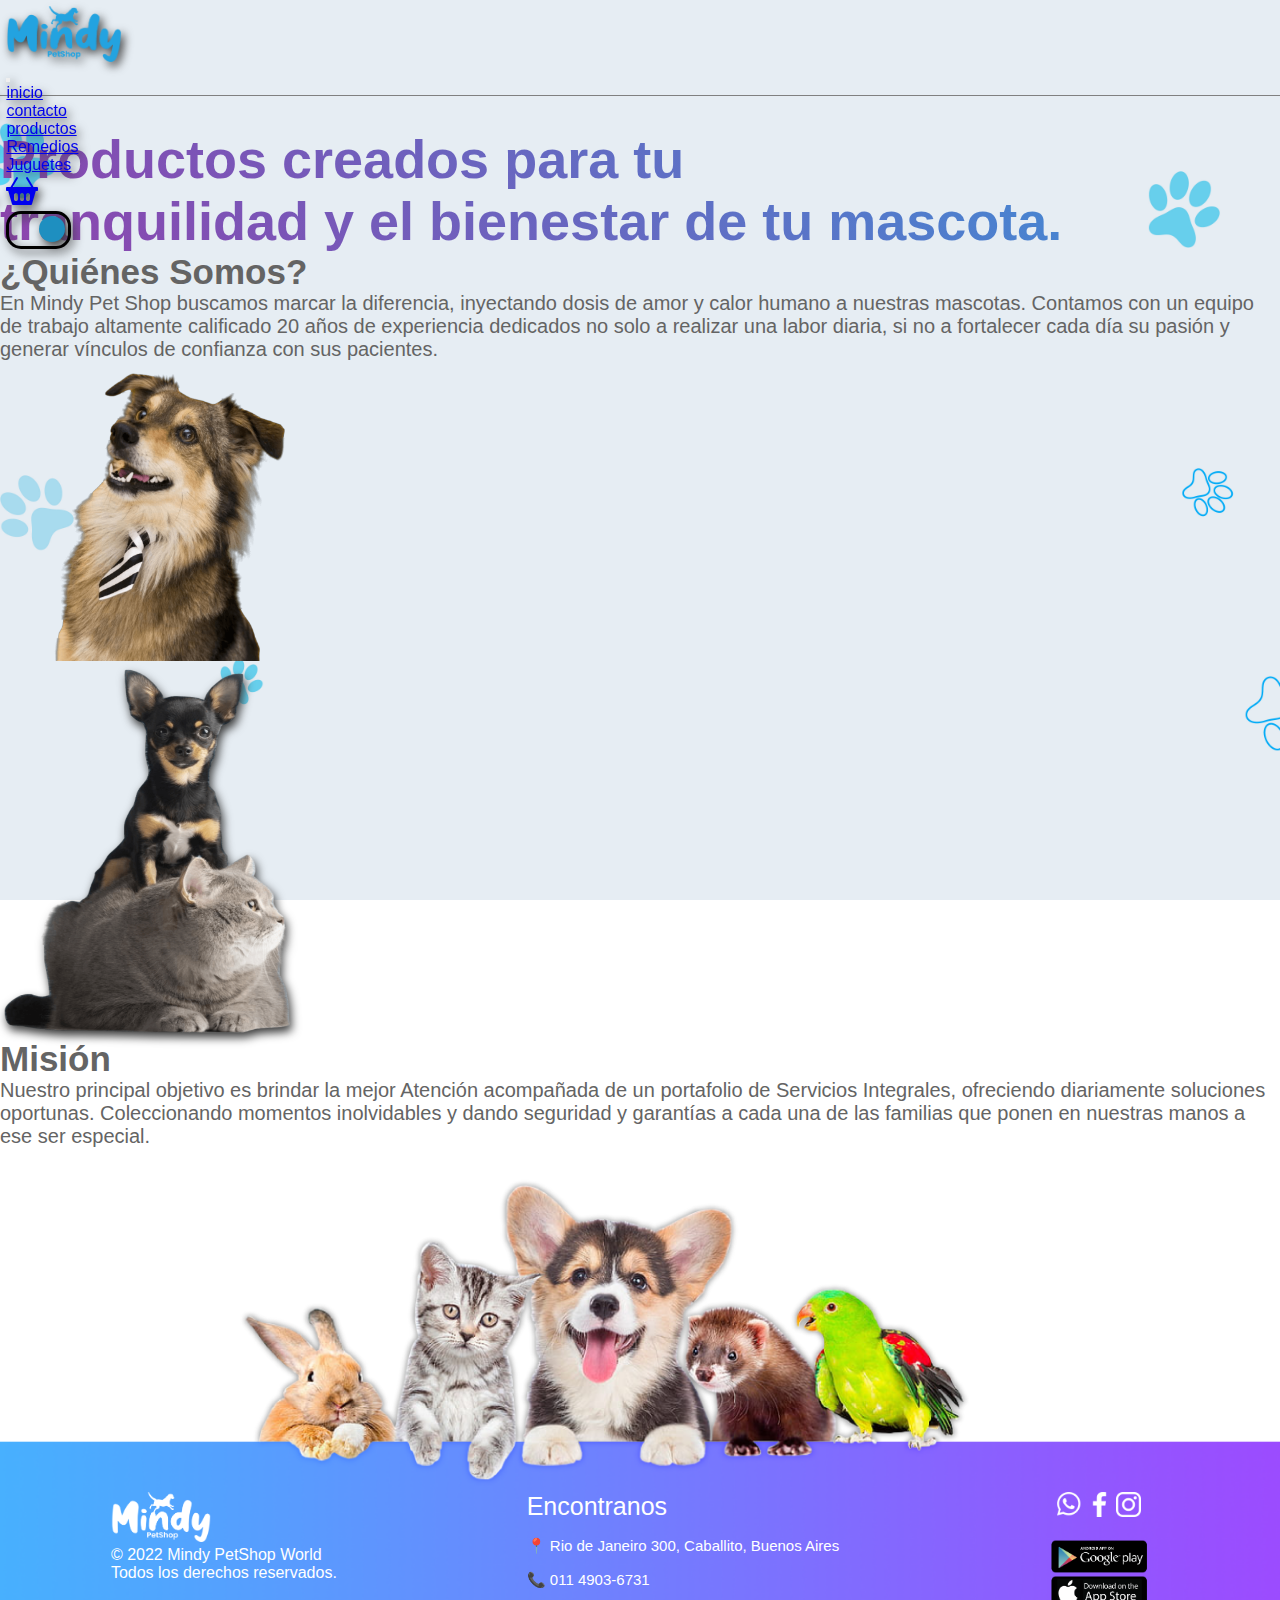
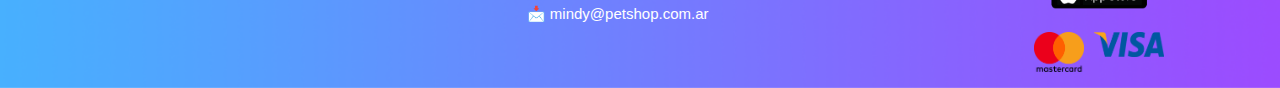
<file: index.html>
<!DOCTYPE html>
<html lang="es">
<head>
  <meta charset="UTF-8">
  <meta http-equiv="X-UA-Compatible" content="IE=edge">
  <meta name="viewport" content="width=device-width, initial-scale=1.0">
  <title>Inicio - Mindy Pet Shop</title>
  <link rel="shortcut icon" href="./assets/images/favicon.png" type="image/x-icon">
  <link rel="stylesheet" href="https://cdn.jsdelivr.net/npm/bootstrap-icons@1.9.1/font/bootstrap-icons.css">
  <link href="https://cdn.jsdelivr.net/npm/bootstrap@5.2.2/dist/css/bootstrap.min.css" rel="stylesheet"
    integrity="sha384-Zenh87qX5JnK2Jl0vWa8Ck2rdkQ2Bzep5IDxbcnCeuOxjzrPF/et3URy9Bv1WTRi" crossorigin="anonymous">
  <link rel="stylesheet" href="./assets/styles/style.css">
  <script src="./assets/scripts/darkMode.js" type="text/javascript" defer></script>
</head>
<body id="background_image1">
  <header>
    <nav class="navbar navbar-expand-lg navbar-expand-md bg-transparent">
      <div class="container-fluid">
        <div><a class="navbar-brand" href="#"><img class="img-fluid" src="./assets/images/logo.png" alt="logo-petShop"></a></div>
        <button class="navbar-toggler text-dark" type="button" data-bs-toggle="collapse"
          data-bs-target="#navbarSupportedContent" aria-controls="navbarSupportedContent" aria-expanded="false"
          aria-label="Toggle navigation">
          <span class="navbar-toggler-icon"></span>
        </button>
        <div class="collapse navbar-collapse" id="navbarSupportedContent">
          <ul class="navbar-nav ms-auto mb-2 mb-lg-0 align-items-center gap-3 pt-2">
            <li class="nav-item">
              <a id="active" class="nav-link badge fs-5 fw-bold text-capitalize "
                aria-current="page" href="#">inicio</a>
            </li>
            <li class="nav-item">
              <a class="nav-link badge rounded-pill fs-5 fw-bold text-capitalize"
                href="./assets/pages/contacto.html">contacto</a>
            </li>
            <li class="nav-item dropdown">
              <a class="dropdown-toggle nav nav-link badge rounded-pill fs-5 fw-bold text-capitalize" href="#" role="button"
                data-bs-toggle="dropdown" aria-expanded="false">
                productos
              </a>
              <ul class="dropdown-menu">
                <li><a class="dropdown-item text-center" href="./assets/pages/remedios.html">Remedios</a></li>
                <li><a class="dropdown-item text-center" href="./assets/pages/juguetes.html">Juguetes</a></li>
              </ul>
            </li>
            <li>
              <a class="navbar-brand" href="./assets/pages/carrito.html"><i class="bi bi-basket2-fill" style="font-size: 2rem;"></i></a>
            </li>
            <li>
              <label class="switch">
                <input type="checkbox" id="slider" checked>
                <span class="slider"></span>
              </label>
            </li>
          </ul>
        </div>
      </div>
    </nav>
  </header>
  <main class="d-flex flex-column align-items-center">
    <div class="col-10">
      <div class="d-flex flex-column align-items-center gap-5">
        <h3 class="text-center flex-column align-items-center fw-bold">Productos creados para tu <br>
          tranquilidad y el bienestar de tu mascota.</h3>
        <div class="d-flex home_resp">
          <div class="d-flex flex-column align-items-center gap-5">
            <div class="text-center col-8">
              <h4>¿Quiénes Somos?</h4>
              <p class="p_home">En Mindy Pet Shop buscamos marcar la diferencia, inyectando dosis de amor y calor humano
                a nuestras
                mascotas.
                Contamos con un equipo de trabajo altamente calificado 20 años de experiencia dedicados no solo a
                realizar
                una
                labor diaria, si no a fortalecer cada día su pasión y generar vínculos de confianza con sus pacientes.
              </p>
            </div>
            <img class="Dnone" src="./assets/images/indexImg1.png" alt="image dog" style="height: 300px;width: 300px;" class="imagen_home_animales">
          </div>
          <div class="d-flex flex-column align-items-center gap-5">
            <img src="./assets/images/indexImg2.png" alt="image cat and dog" style="height: 370px;width: 300px;" class="imagen_home_animales">
            <div class="text-center col-8">
              <h4>Misión</h4>
              <p class="p_home">Nuestro principal objetivo es brindar la mejor Atención acompañada de un portafolio de Servicios
                Integrales,
                ofreciendo diariamente soluciones oportunas.
                Coleccionando momentos inolvidables y dando seguridad y garantías a cada una de las familias que ponen
                en
                nuestras manos a ese ser especial.</p>
            </div>
          </div>
        </div>
      </div>
  </main>
  <footer class="footer_css img-fluid">
    <div class="footer_contenido">
      <div class="footer_seccion1">
        <img style="height: 50px;width: 100px;" src="./assets/images/logo2.png" alt="logo1" class="logo_footer">
        <p style="color: white;">© 2022 Mindy PetShop World <br>
        <span class="fw-bold">Todos los derechos reservados.</span></p>
      </div>
      <div class="footer_seccion2">
        <p class="fw-bold" style="color: white; font-size: 25px;"> Encontranos</p>
        <p style="color: white; font-size: 15px;">📍 Rio de Janeiro 300, Caballito, Buenos Aires</p>
        <a style="color: white; font-size: 15px; text-decoration: none;" href="tel:01149036731">📞 011 4903-6731</a>
        <a style="color: white; font-size: 15px; text-decoration: none
        ;" href="mailto:mindy@petshop.com.ar">📩 mindy@petshop.com.ar</a>
      </div>
      <div class="footer_seccion3">
        <div class="icon">
          <img style="height: 25px;width: 25px;" src="./assets/images/whatsapp.png" alt="whatsapp">
          <img style="height: 25px;width: 25px;" src="./assets/images/facebook.png" alt="facebook">
          <img style="height: 25px;width: 25px;" src="./assets/images/instagram.png" alt="instagram">
        </div>
        <div class="iconos_footer">
          <img src="./assets/images/descarga.png" alt="descarga" class="descarga_footer">
        </div>
        <div class="imagen_pagos">
          <img src="./assets/images/mastercard_logo.png" alt="mastercard_logo" class="master_logo">
          <img src="./assets/images/Visa_Logo.png" alt="Visa_Logo" class="visa_logo">
        </div>
      </div>
    </div>
  </footer>
</body>
<script src="https://cdn.jsdelivr.net/npm/@popperjs/core@2.11.6/dist/umd/popper.min.js" integrity="sha384-oBqDVmMz9ATKxIep9tiCxS/Z9fNfEXiDAYTujMAeBAsjFuCZSmKbSSUnQlmh/jp3" crossorigin="anonymous"></script>
<script src="https://cdn.jsdelivr.net/npm/bootstrap@5.2.2/dist/js/bootstrap.bundle.min.js"
  integrity="sha384-OERcA2EqjJCMA+/3y+gxIOqMEjwtxJY7qPCqsdltbNJuaOe923+mo//f6V8Qbsw3" crossorigin="anonymous"></script>
</html>
</file>
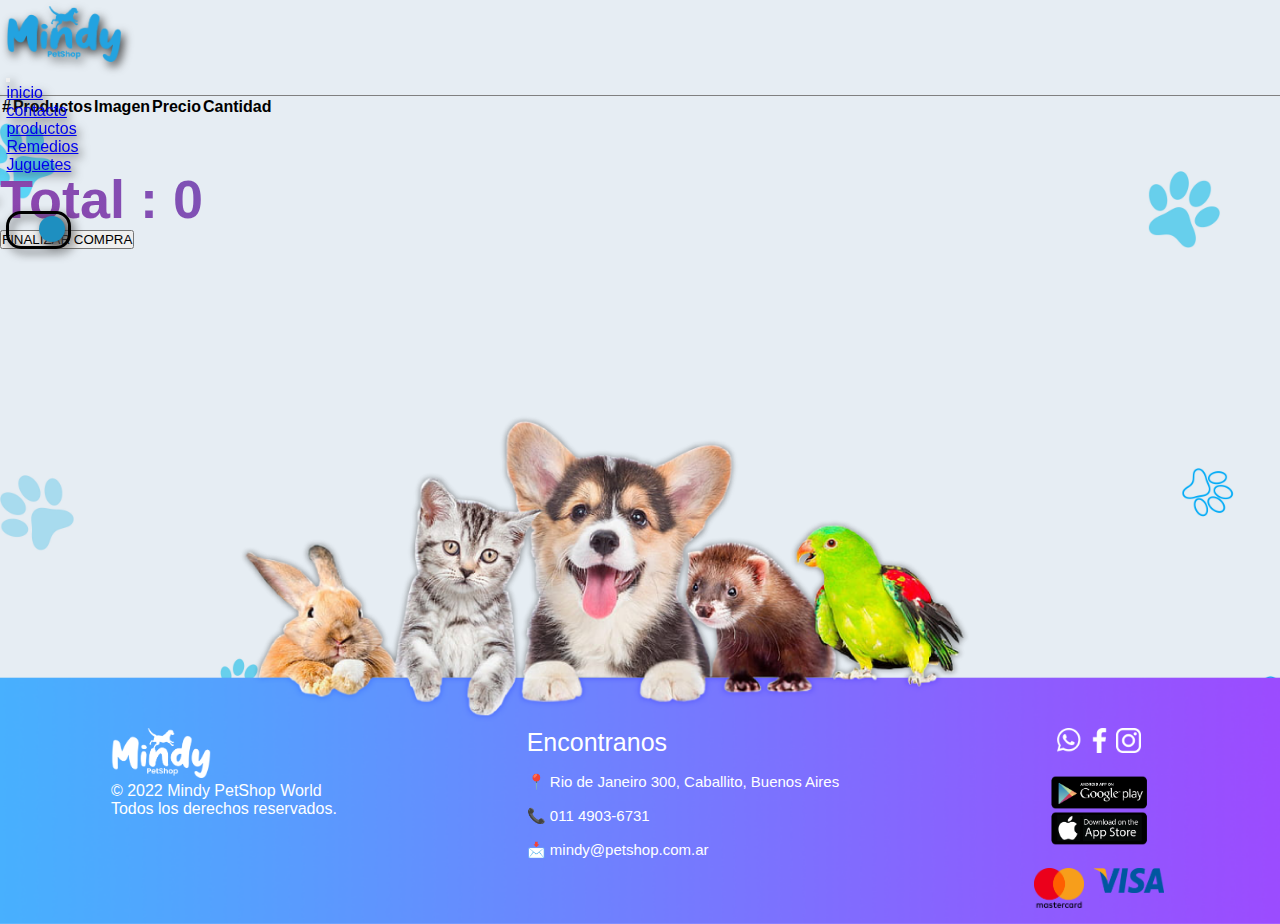
<file: assets/pages/carrito.html>
<!DOCTYPE html>
<html lang="en">

<head>
    <meta charset="UTF-8">
    <meta http-equiv="X-UA-Compatible" content="IE=edge">
    <meta name="viewport" content="width=device-width, initial-scale=1.0">
    <link href="https://cdn.jsdelivr.net/npm/bootstrap@5.2.0/dist/css/bootstrap.min.css" rel="stylesheet"
        integrity="sha384-gH2yIJqKdNHPEq0n4Mqa/HGKIhSkIHeL5AyhkYV8i59U5AR6csBvApHHNl/vI1Bx" crossorigin="anonymous">
    <link href="https://use.fontawesome.com/releases/v5.11.2/css/all.css" rel="stylesheet">
    <link rel="shortcut icon" href="../images/favicon.png" type="image/x-icon">
    <link rel="preconnect" href="https://fonts.googleapis.com">
    <link rel="preconnect" href="https://fonts.gstatic.com" crossorigin>
    <link href="https://fonts.googleapis.com/css2?family=Mukta:wght@200&display=swap" rel="stylesheet">
    <link rel="stylesheet" href="../styles/style.css">
    
    <title>MINDY pet shop</title>
</head>

<body>
    <header>
        <nav class="navbar navbar-expand-lg navbar-expand-md bg-transparent">
            <div class="container-fluid">
                <div><a class="navbar-brand" href="../../index.html"><img class="img-fluid" src="../images/logo.png"
                            alt="logo-petShop"></a></div>
                <button class="navbar-toggler text-dark" type="button" data-bs-toggle="collapse"
                    data-bs-target="#navbarSupportedContent" aria-controls="navbarSupportedContent"
                    aria-expanded="false" aria-label="Toggle navigation">
                    <span class="navbar-toggler-icon"></span>
                </button>
                <div class="collapse navbar-collapse" id="navbarSupportedContent">
                    <ul class="navbar-nav ms-auto mb-2 mb-lg-0 align-items-center gap-3 pt-2">
                        <li class="nav-item">
                            <a id="active" class="nav-link badge fs-5 fw-bold text-capitalize " aria-current="page"
                                href="../../index.html">inicio</a>
                        </li>
                        <li class="nav-item">
                            <a class="nav-link badge rounded-pill fs-5 fw-bold text-capitalize"
                                href="./contacto.html">contacto</a>
                        </li>
                        <li class="nav-item dropdown">
                            <a class="dropdown-toggle nav nav-link badge rounded-pill fs-5 fw-bold text-capitalize"
                                href="#" role="button" data-bs-toggle="dropdown" aria-expanded="false">
                                productos
                            </a>
                            <ul class="dropdown-menu">
                                <li><a class="dropdown-item text-center" href="../pages/remedios.html">Remedios</a></li>
                                <li><a class="dropdown-item text-center" href="../pages/juguetes.html">Juguetes</a></li>
                            </ul>
                        </li>
                        <li>
                            <a class="navbar-brand" href="#"><i class="bi bi-basket2-fill"
                                    style="font-size: 2rem;"></i></a>
                        </li>
                        <li>
                            <label class="switch">
                                <input type="checkbox" id="slider" checked>
                                <span class="slider"></span>
                            </label>
                        </li>
                    </ul>
                </div>
            </div>
        </nav>
    </header>
    <main class="main_carrito">
        <table class="table tableflex">
            <thead>
                <tr class="text-info">
                    <th scope="col">#</th>
                    <th scope="col">Productos</th>
                    <th scope="col">Imagen</th>
                    <th scope="col">Precio</th>
                    <th scope="col">Cantidad</th>
                    <th scope="col"></th>
                </tr>
            </thead>
            <tbody id="bodyTable">
            </tbody>
        </table>
        <br>
        <div class="row mx-4">
            <div class="col">
                <h3 class="itemCartTotal" id="totalProductos">Total : 0</h3>
            </div>
            <div class="col d-fex justify content-end">
                <button type="button" class="btn btn-lg btn-primary" data-bs-toggle="popover" data-bs-title="PETSHOP MINDY" data-bs-content="HOLA, ESTAMOS PROCESANDO TU COMPRA ¡PRONTO TE CONTACTAREMOS!">FINALIZAR COMPRA</button>
            </div>
        </div>
        </div>
    </main>
    <footer class="footer_css">
        <div class="footer_contenido">
            <div class="footer_seccion1">
                <img style="height: 50px;width: 100px;" src="../images/logo2.png" alt="logo1" class="logo_footer">
                <p style="color: white;">© 2022 Mindy PetShop World <br>
                    <span class="fw-bold">Todos los derechos reservados.</span>
                </p>
            </div>
            <div class="footer_seccion2">
                <p class="fw-bold" style="color: white; font-size: 25px;"> Encontranos</p>
                <p style="color: white; font-size: 15px;">📍 Rio de Janeiro 300, Caballito, Buenos Aires</p>
                <a style="color: white; font-size: 15px; text-decoration: none;" href="tel:01149036731">📞 011
                    4903-6731</a>
                <a style="color: white; font-size: 15px; text-decoration: none
            ;" href="mailto:mindy@petshop.com.ar">📩 mindy@petshop.com.ar</a>
            </div>
            <div class="footer_seccion3">
                <div class="icon">
                    <img style="height: 25px;width: 25px;" src="../images/whatsapp.png" alt="whatsapp">
                    <img style="height: 25px;width: 25px;" src="../images/facebook.png" alt="facebook">
                    <img style="height: 25px;width: 25px;" src="../images/instagram.png" alt="instagram">
                </div>
                <div class="iconos_footer">
                    <img src="../images/descarga.png" alt="descarga" class="descarga_footer">
                </div>
                <div class="imagen_pagos">
                    <img src="../images/mastercard_logo.png" alt="mastercard_logo" class="master_logo">
                    <img src="../images/Visa_Logo.png" alt="Visa_Logo" class="visa_logo">
                </div>
            </div>
        </div>
    </footer>
    <script src="https://cdn.jsdelivr.net/npm/bootstrap@5.2.0/dist/js/bootstrap.bundle.min.js"
        integrity="sha384-A3rJD856KowSb7dwlZdYEkO39Gagi7vIsF0jrRAoQmDKKtQBHUuLZ9AsSv4jD4Xa"
        crossorigin="anonymous"></script>
    <script src="../scripts/carrito.js"></script>
    <script src="../scripts/darkMode.js"></script>
</body>

</html>
</file>
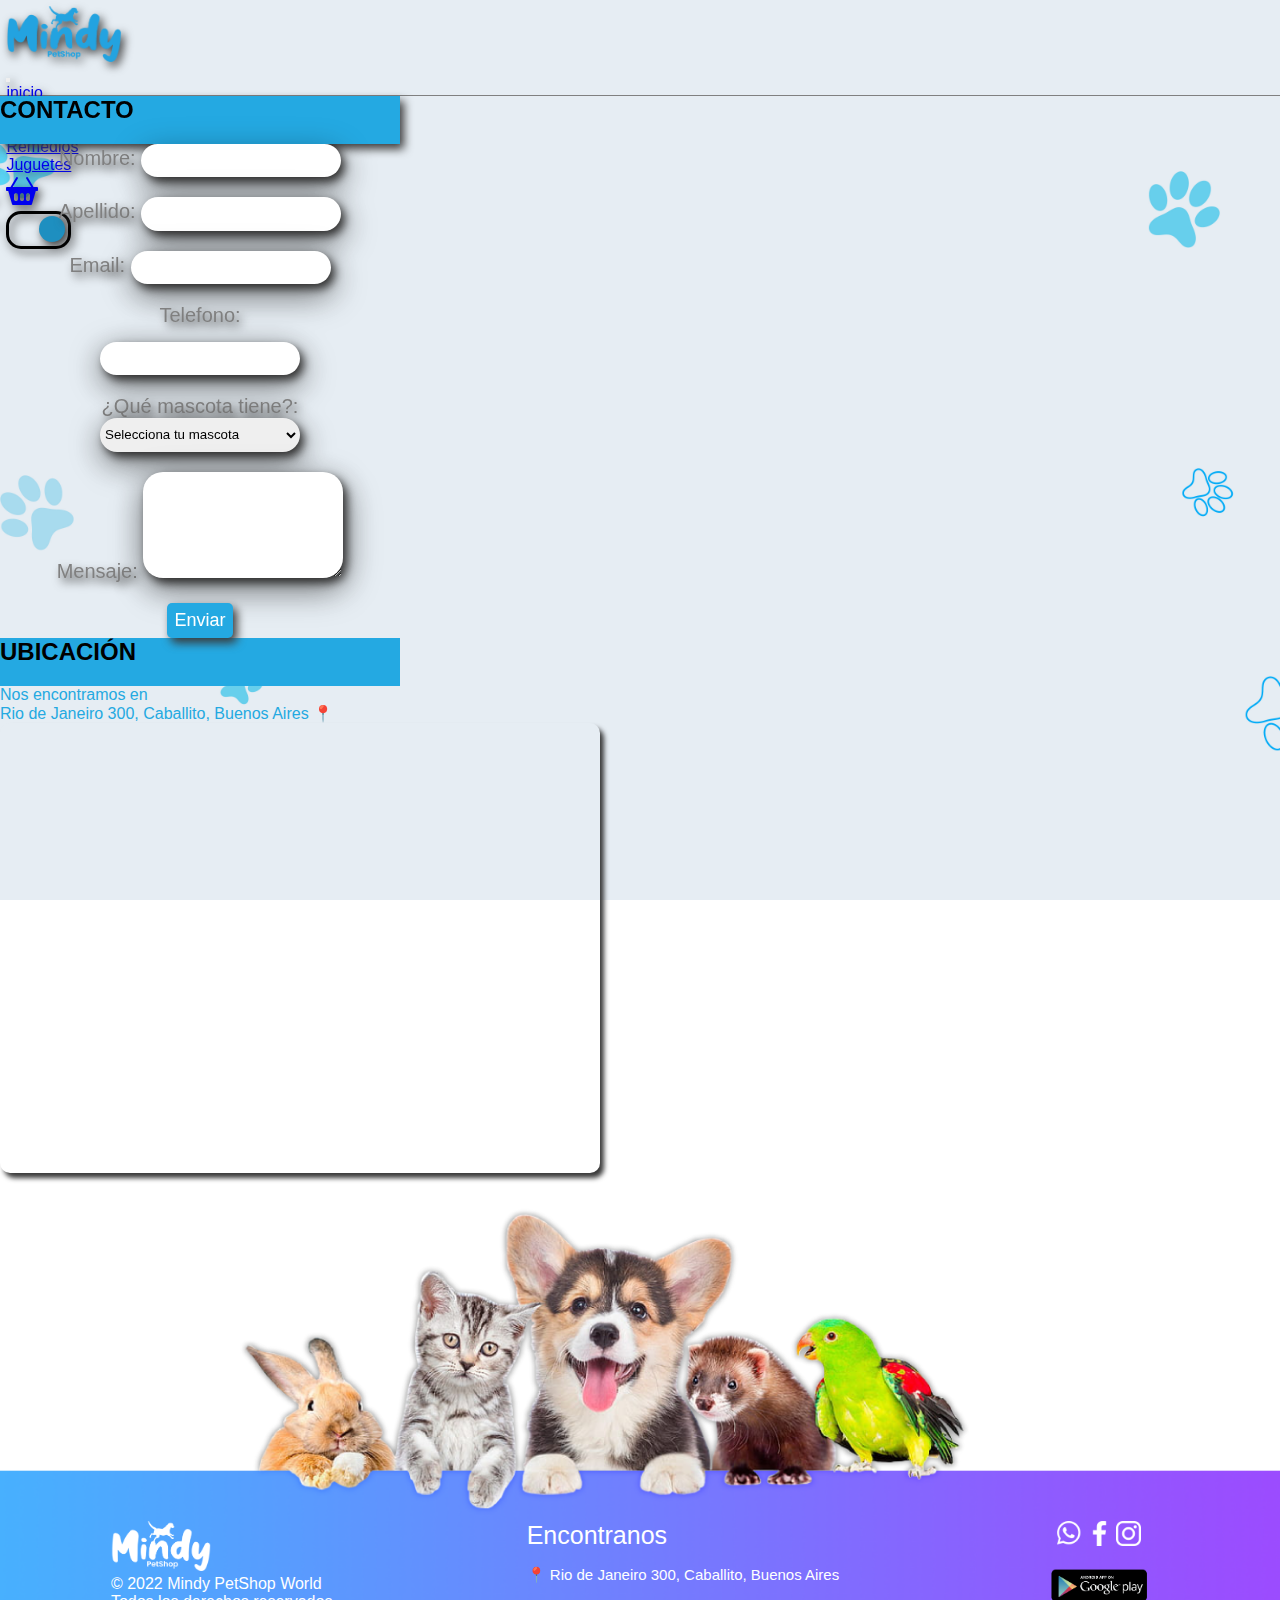
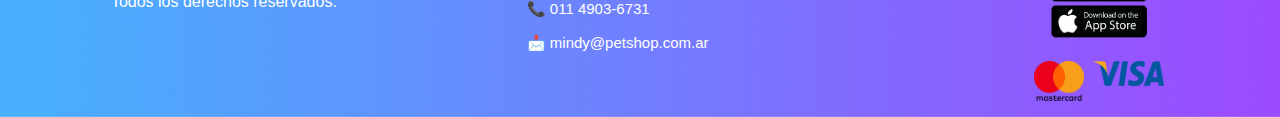
<file: assets/pages/contacto.html>
<!DOCTYPE html>
<html lang="es">

<head>
  <meta charset="UTF-8">
  <meta http-equiv="X-UA-Compatible" content="IE=edge">
  <meta name="viewport" content="width=device-width, initial-scale=1.0">
  <title>Contacto - Mindy Pet Shop</title>
  <link rel="shortcut icon" href="../images/favicon.png" type="image/x-icon">
  <link rel="stylesheet" href="https://cdn.jsdelivr.net/npm/bootstrap-icons@1.9.1/font/bootstrap-icons.css">
  <link href="https://cdn.jsdelivr.net/npm/bootstrap@5.2.2/dist/css/bootstrap.min.css" rel="stylesheet"
    integrity="sha384-Zenh87qX5JnK2Jl0vWa8Ck2rdkQ2Bzep5IDxbcnCeuOxjzrPF/et3URy9Bv1WTRi" crossorigin="anonymous">
  <link rel="stylesheet" href="../styles/style.css">
  <script src="../scripts/darkMode.js" type="text/javascript" defer></script>
</head>

<body>
  <header>
    <nav class="navbar navbar-expand-lg navbar-expand-md bg-transparent">
      <div class="container-fluid">
        <div><a class="navbar-brand" href="./index.html"><img class="img-fluid" src="../images/logo.png"
              alt="logo-petShop"></a></div>
        <button class="navbar-toggler text-dark" type="button" data-bs-toggle="collapse"
          data-bs-target="#navbarSupportedContent" aria-controls="navbarSupportedContent" aria-expanded="false"
          aria-label="Toggle navigation">
          <span class="navbar-toggler-icon"></span>
        </button>
        <div class="collapse navbar-collapse" id="navbarSupportedContent">
          <ul class="navbar-nav ms-auto mb-2 mb-lg-0 align-items-center gap-3 pt-2">
            <li class="nav-item">
              <a id="active" class="nav-link badge fs-5 fw-bold text-capitalize " aria-current="page"
                href="../../index.html">inicio</a>
            </li>
            <li class="nav-item">
              <a class="nav-link badge rounded-pill fs-5 fw-bold text-capitalize" href="#">contacto</a>
            </li>
            <li class="nav-item dropdown">
              <a class="dropdown-toggle nav nav-link badge rounded-pill fs-5 fw-bold text-capitalize" href="#"
                role="button" data-bs-toggle="dropdown" aria-expanded="false">
                productos
              </a>
              <ul class="dropdown-menu">
                <li><a class="dropdown-item text-center" href="../pages/remedios.html">Remedios</a></li>
                <li><a class="dropdown-item text-center" href="../pages/juguetes.html">Juguetes</a></li>
              </ul>
            </li>
            <li>
              <a class="navbar-brand" href="./carrito.html"><i class="bi bi-basket2-fill"
                  style="font-size: 2rem;"></i></a>
            </li>
            <li>
              <label class="switch">
                <input type="checkbox" id="slider" checked>
                <span class="slider"></span>
              </label>
            </li>
          </ul>
        </div>
      </div>
    </nav>
  </header>
  <main>
    <div class="d-flex flex-wrap justify-content-center gap-4 p-4">
      <div class="container-form col-10 col-md-5 col-lg-5 ">
        <div class="card rounded-3 shadow-none p-3 mb-5 bg-light rounded" style="width: 25rem; --bs-border-opacity: .5;">
          <h2 style="background-color: #24a9e2; height: 3rem;" class="  rounded-3  d-flex justify-content-center text-white">CONTACTO</h2>
            <div class="card-body">
              <form action="./show_data.html" class="form">
                <div class="name_form">
                  <label  class="form_label">Nombre:
                    <input type="name" class="form-control1"  name="Nombre">
                  </label>
                </div>
                <div class="name_form">
                  <label class="form_label">Apellido:
                    <input type="apellido" class="form-control1" name="Apellido">
                  </label>
                </div>
                <div class="email_form">
                  <label class="form_label">Email:
                    <input type="email" class="form-control2" name="Email">
                  </label>
                </div>
                <div class="email_form">
                  <label class="email_form">Telefono:
                    <input type="tel" class="form-control1" name="Telefono">
                  </label>
                </div>
                <div class="name_form">
                  <label class="form_label">¿Qué mascota tiene?:
                    <select id="mascota" class="form-control1">
                        <option value="info" selected class="form_label">Selecciona tu mascota</option>
                        <option value="perro">Perro</option>
                        <option value="gato">Gato</option>
                        <option value="hamster">Hámsters</option>
                        <option value="otro">Otro...</option>
                    </select>
                  </label>
                </div>
                <div class="msg_form">
                  <label class="form-label">Mensaje:
                    <textarea class="form-control3" name="Mensaje"></textarea>
                  </label>
                </div>
                <div>
                  <input type="submit" value="Enviar" class="boton">
                </div>
                </form>
              </div>
            </div>
          </div>
          <div class="ubication d-flex flex-column align-items-center">
            <h2 style="background-color: #24a9e2; height: 3rem; width: 25rem;"
              class="rounded-3 d-flex justify-content-center text-white">UBICACIÓN</h2>
            <p class="fs-2 fw-bold" style="color: #24a9e1;">Nos encontramos en</p>
            <p class="fs-2 fw-bold" style="color: #24a9e1;">Rio de Janeiro 300, Caballito, Buenos Aires 📍</p>
            <iframe
              src="https://www.google.com/maps/embed?pb=!1m18!1m12!1m3!1d3283.698207206805!2d-58.43259848425271!3d-34.61179216543349!2m3!1f0!2f0!3f0!3m2!1i1024!2i768!4f13.1!3m3!1m2!1s0x95bcca429815227f%3A0x5d302e497c2cda87!2sR%C3%ADo%20de%20Janeiro%20300%2C%20C1405CCB%20CABA!5e0!3m2!1ses-419!2sar!4v1666930946860!5m2!1ses-419!2sar"
              width="600" height="450" style="border:0;" allowfullscreen="" loading="lazy"
              referrerpolicy="no-referrer-when-downgrade" class="mapa_contacto" width="400" height="300" style="border:0;" allowfullscreen=""
              loading="lazy" referrerpolicy="no-referrer-when-downgrade"></iframe>
          </div>
        </div>
  </main>
  <footer class="footer_css">
    <div class="footer_contenido">
      <div class="footer_seccion1">
        <img style="height: 50px;width: 100px;" src="../images/logo2.png" alt="logo1" class="logo_footer">
        <p style="color: white;">© 2022 Mindy PetShop World <br>
          <span class="fw-bold">Todos los derechos reservados.</span>
        </p>
      </div>
      <div class="footer_seccion2">
        <p class="fw-bold" style="color: white; font-size: 25px;">Encontranos</p>
        <p style="color: white; font-size: 15px;">📍 Rio de Janeiro 300, Caballito, Buenos Aires</p>
        <a style="color: white; font-size: 15px; text-decoration: none;" href="tel:01149036731">📞 011 4903-6731</a>
        <a style="color: white; font-size: 15px; text-decoration: none
        ;" href="mailto:mindy@petshop.com.ar">📩 mindy@petshop.com.ar</a>
      </div>
      <div class="footer_seccion3">
        <div class="icon">
          <img style="height: 25px;width: 25px;" src="../images/whatsapp.png" alt="whatsapp">
          <img style="height: 25px;width: 25px;" src="../images/facebook.png" alt="facebook">
          <img style="height: 25px;width: 25px;" src="../images/instagram.png" alt="instagram">
        </div>
        <div class="iconos_footer">
          <img src="../images/descarga.png" alt="descarga" class="descarga_footer">
        </div>
        <div class="imagen_pagos">
          <img src="../images/mastercard_logo.png" alt="mastercard_logo" class="master_logo">
          <img src="../images/Visa_Logo.png" alt="Visa_Logo" class="visa_logo">
        </div>
      </div>
    </div>
  </footer>
</body>
<script src="https://cdn.jsdelivr.net/npm/bootstrap@5.2.2/dist/js/bootstrap.bundle.min.js"
  integrity="sha384-OERcA2EqjJCMA+/3y+gxIOqMEjwtxJY7qPCqsdltbNJuaOe923+mo//f6V8Qbsw3" crossorigin="anonymous"></script>

</html>
</file>
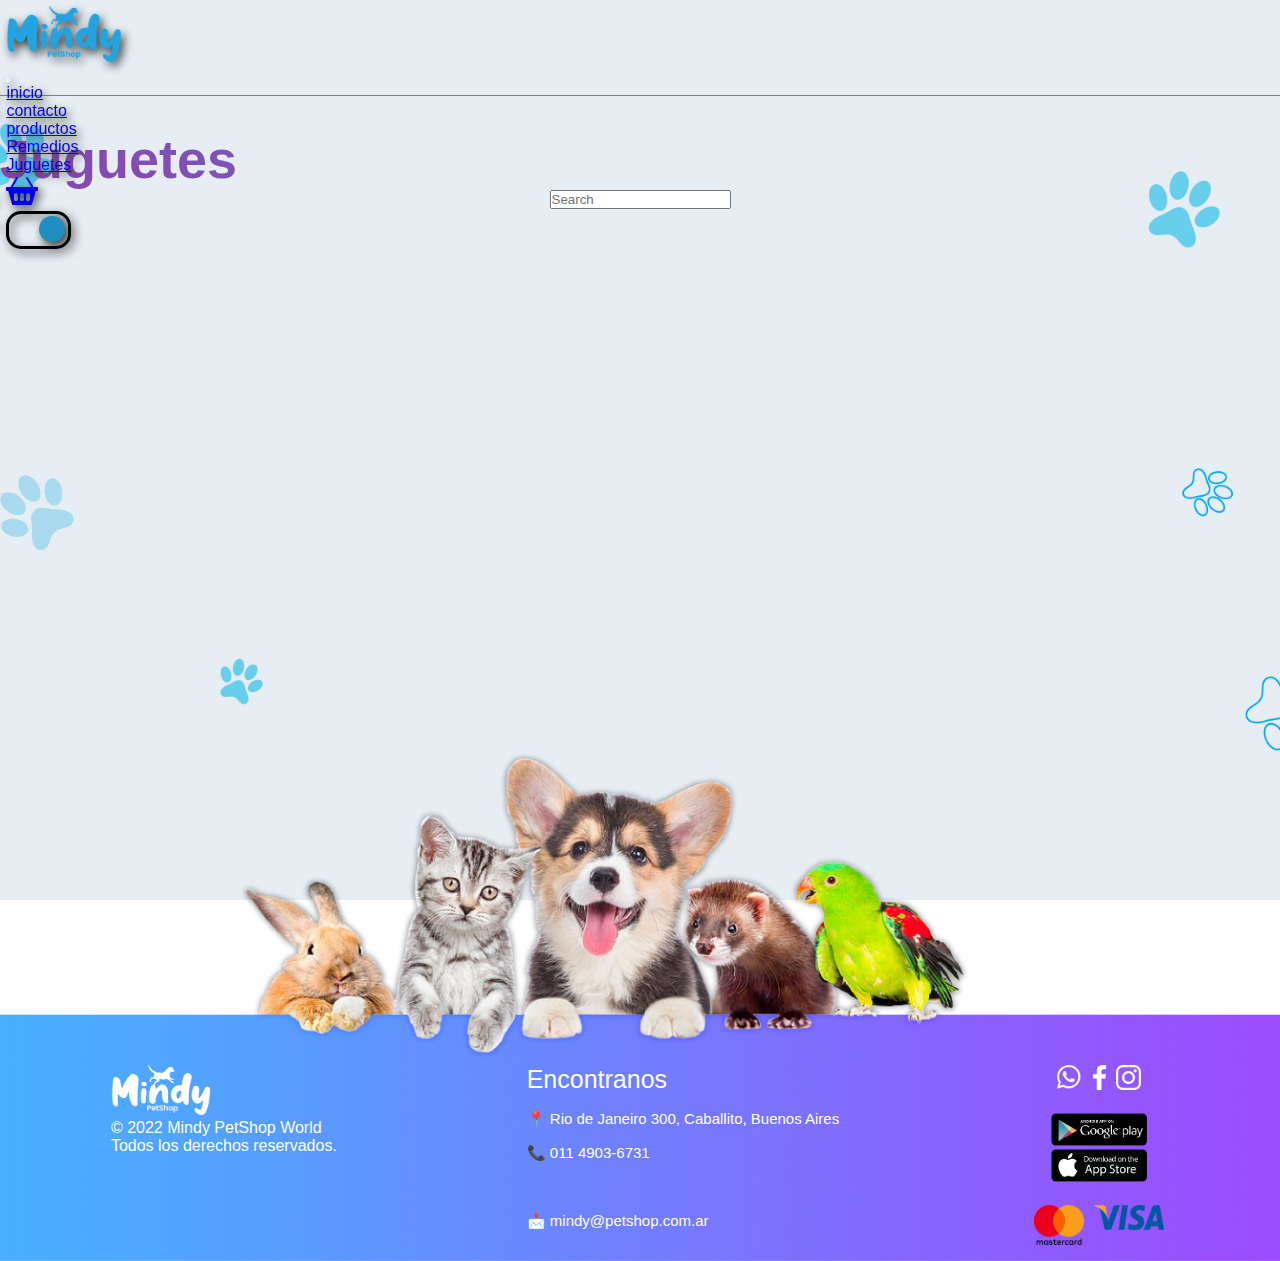
<file: assets/pages/juguetes.html>
<!DOCTYPE html>
<html lang="es">
<head>
  <meta charset="UTF-8">
  <meta http-equiv="X-UA-Compatible" content="IE=edge">
  <meta name="viewport" content="width=device-width, initial-scale=1.0">
  <title>Juguetes - Mindy Pet Shop</title>
  <link rel="shortcut icon" href="../images/favicon.png" type="image/x-icon">
  <link rel="stylesheet" href="https://cdn.jsdelivr.net/npm/bootstrap-icons@1.9.1/font/bootstrap-icons.css">
  <link href="https://cdn.jsdelivr.net/npm/bootstrap@5.2.2/dist/css/bootstrap.min.css" rel="stylesheet" integrity="sha384-Zenh87qX5JnK2Jl0vWa8Ck2rdkQ2Bzep5IDxbcnCeuOxjzrPF/et3URy9Bv1WTRi" crossorigin="anonymous">
  <link rel="stylesheet" href="../styles/style.css">
  <script src="../scripts/darkMode.js" type="text/javascript" defer></script>
</head>
<body>
  <header>
    <nav class="navbar navbar-expand-lg navbar-expand-md bg-transparent">
      <div class="container-fluid">
        <div><a class="navbar-brand" href="./index.html"><img class="img-fluid" src="../images/logo.png" alt="logo-petShop"></a></div>
        <button class="navbar-toggler text-dark" type="button" data-bs-toggle="collapse"
          data-bs-target="#navbarSupportedContent" aria-controls="navbarSupportedContent" aria-expanded="false"
          aria-label="Toggle navigation">
          <span class="navbar-toggler-icon"></span>
        </button>
        <div class="collapse navbar-collapse" id="navbarSupportedContent">
          <ul class="navbar-nav ms-auto mb-2 mb-lg-0 align-items-center gap-3 pt-2">
            <li class="nav-item">
              <a id="active" class="nav-link badge fs-5 fw-bold text-capitalize "
                aria-current="page" href="../../index.html">inicio</a>
            </li>
            <li class="nav-item">
              <a class="nav-link badge rounded-pill fs-5 fw-bold text-capitalize"
                href="./contacto.html">contacto</a>
            </li>
            <li class="nav-item dropdown">
              <a class="dropdown-toggle nav nav-link badge rounded-pill fs-5 fw-bold text-capitalize" href="#" role="button"
                data-bs-toggle="dropdown" aria-expanded="false">
                productos
              </a>
              <ul class="dropdown-menu">
                <li><a class="dropdown-item text-center" href="../pages/remedios.html">Remedios</a></li>
                <li><a class="dropdown-item text-center" href="#">Juguetes</a></li>
              </ul>
            </li>
            <li>
              <a class="navbar-brand" href="./carrito.html"><i class="bi bi-basket2-fill" style="font-size: 2rem;"></i></a>
            </li>
            <li>
              <label class="switch">
                <input type="checkbox" id="slider" checked>
                <span class="slider"></span>
              </label>
            </li>
          </ul>
        </div>
      </div>
    </nav>
  </header>
  <main class="d-flex flex-column align-items-center">
    <div class="col-10">
      <div class="d-flex flex-column align-items-center gap-5">
        <h3 class="text-center flex-column align-items-center col-5 gap-5 fw-bold h3_remedios" id="title">Juguetes</h3>
      </div>
      <div class="d-flex justify-content-center align-items-center py-5 flex-wrap gap-5">
        <div class="d-flex justify-content-center align-items-center py-5 flex-wrap gap-5" id="cont_checkbox"></div>
        <div class="d-flex justify-content-center align-items-center py-5 flex-wrap" id="cont_search">
          <form class="d-flex" role="search">
            <input class="form-control me-2" type="search" placeholder="Search" aria-label="Search">
          </form>
        </div>
      </div>
      <div class="d-flex justify-content-center align-items-center py-5 flex-wrap" id="cont_card_juguetes">
      </div> 
  </main>
  <footer class="footer_css">
    <div class="footer_contenido">
      <div class="footer_seccion1">
        <img style="height: 50px;width: 100px;" src="../images/logo2.png" alt="logo1" class="logo_footer">
        <p style="color: white;">© 2022 Mindy PetShop World <br>
        <span class="fw-bold">Todos los derechos reservados.</span></p>
      </div>
      <div class="footer_seccion2">
        <p class="fw-bold" style="color: white; font-size: 25px;"> Encontranos</p>
        <p style="color: white; font-size: 15px;">📍 Rio de Janeiro 300, Caballito, Buenos Aires</p>
        <a style="color: white; font-size: 15px; text-decoration: none;" href="tel:01149036731">📞 011 4903-6731</a> <br>
        <a style="color: white; font-size: 15px; text-decoration: none
        ;" href="mailto:mindy@petshop.com.ar">📩 mindy@petshop.com.ar</a>
      </div>
      <div class="footer_seccion3">
        <div class="icon">
          <img style="height: 25px;width: 25px;" src="../images/whatsapp.png" alt="whatsapp">
          <img style="height: 25px;width: 25px;" src="../images/facebook.png" alt="facebook">
          <img style="height: 25px;width: 25px;" src="../images/instagram.png" alt="instagram">
        </div>
        <div class="iconos_footer">
          <img src="../images/descarga.png" alt="descarga" class="descarga_footer">
        </div>
        <div class="imagen_pagos">
          <img src="../images/mastercard_logo.png" alt="mastercard_logo" class="master_logo">
          <img src="../images/Visa_Logo.png" alt="Visa_Logo" class="visa_logo">
        </div>
      </div>
    </div>
  </footer>
</body>
<script src="https://cdn.jsdelivr.net/npm/bootstrap@5.2.2/dist/js/bootstrap.bundle.min.js"
  integrity="sha384-OERcA2EqjJCMA+/3y+gxIOqMEjwtxJY7qPCqsdltbNJuaOe923+mo//f6V8Qbsw3" crossorigin="anonymous"></script>
  <script src="../scripts/productos.js"></script>
</html>
</file>
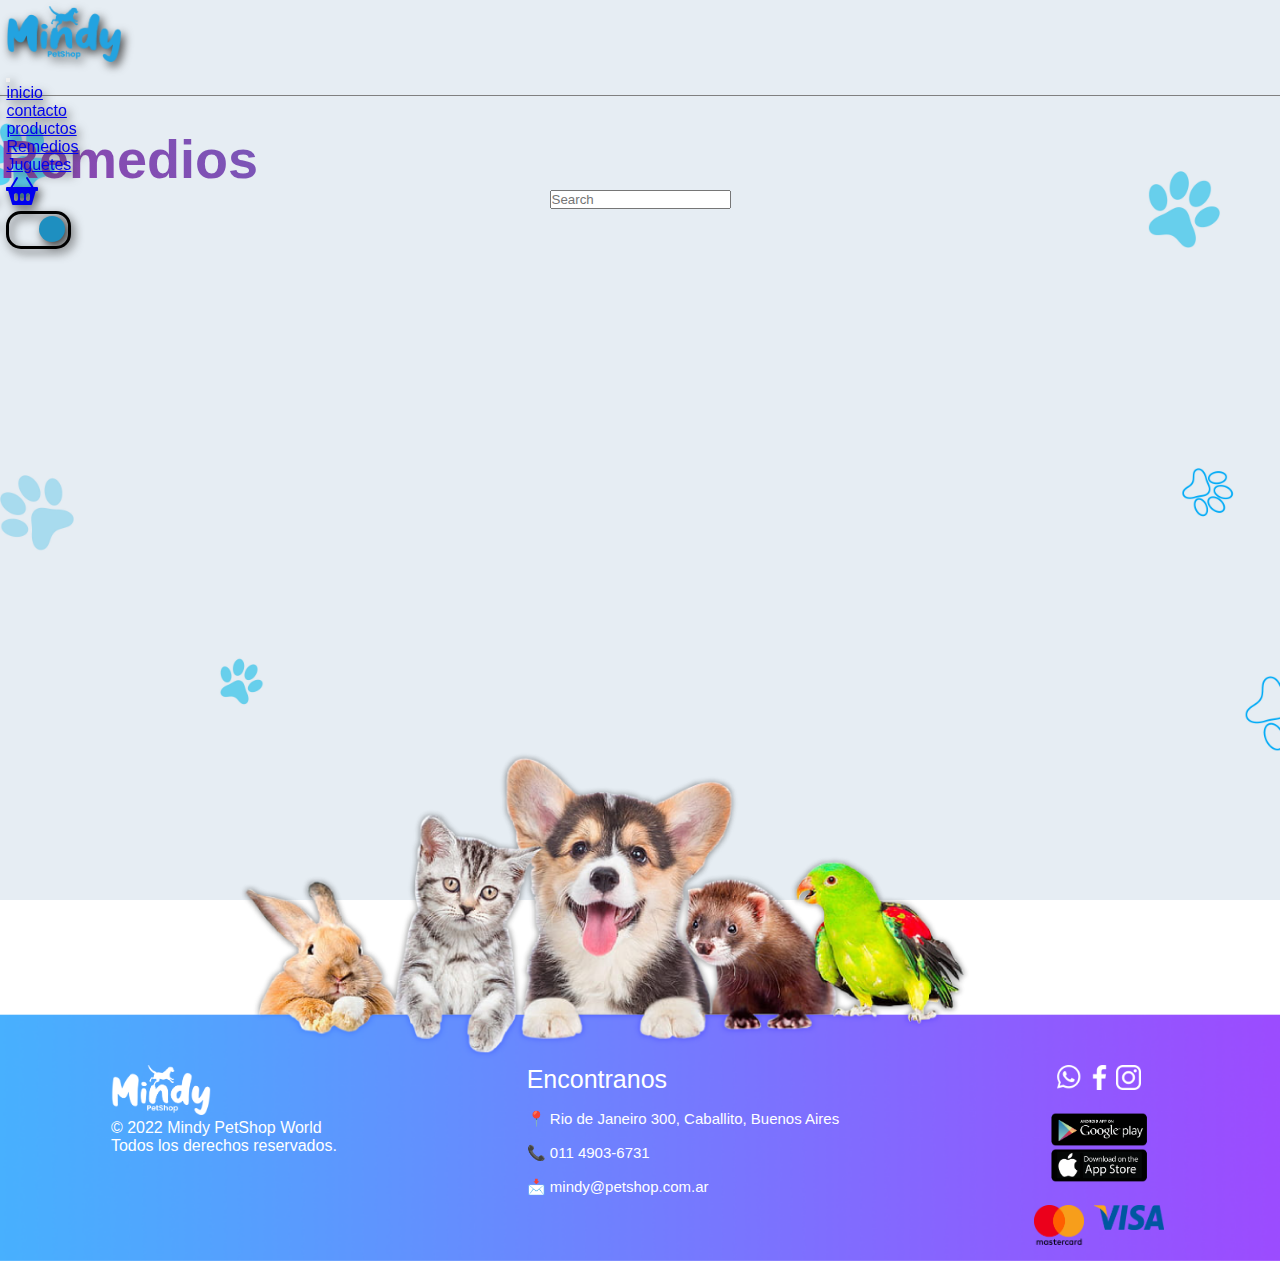
<file: assets/pages/remedios.html>
<!DOCTYPE html>
<html lang="es">
<head>
  <meta charset="UTF-8">
  <meta http-equiv="X-UA-Compatible" content="IE=edge">
  <meta name="viewport" content="width=device-width, initial-scale=1.0">
  <title>Remedios - Mindy Pet Shop</title>
  <link rel="shortcut icon" href="../images/favicon.png" type="image/x-icon">
  <link rel="stylesheet" href="https://cdn.jsdelivr.net/npm/bootstrap-icons@1.9.1/font/bootstrap-icons.css">
  <link href="https://cdn.jsdelivr.net/npm/bootstrap@5.2.2/dist/css/bootstrap.min.css" rel="stylesheet"
  integrity="sha384-Zenh87qX5JnK2Jl0vWa8Ck2rdkQ2Bzep5IDxbcnCeuOxjzrPF/et3URy9Bv1WTRi" crossorigin="anonymous">
  <link rel="stylesheet" href="../styles/style.css">
  <script src="../scripts/darkMode.js" type="text/javascript" defer></script>
</head>
<body>
  <header>
    <nav class="navbar navbar-expand-lg navbar-expand-md bg-transparent">
      <div class="container-fluid">
        <div><a class="navbar-brand" href="./index.html"><img class="img-fluid" src="../images/logo.png" alt="logo-petShop"></a></div>
        <button class="navbar-toggler text-dark" type="button" data-bs-toggle="collapse"
          data-bs-target="#navbarSupportedContent" aria-controls="navbarSupportedContent" aria-expanded="false"
          aria-label="Toggle navigation">
          <span class="navbar-toggler-icon"></span>
        </button>
        <div class="collapse navbar-collapse" id="navbarSupportedContent">
          <ul class="navbar-nav ms-auto mb-2 mb-lg-0 align-items-center gap-3 pt-2">
            <li class="nav-item">
              <a id="active" class="nav-link badge fs-5 fw-bold text-capitalize "
                aria-current="page" href="../../index.html">inicio</a>
            </li>
            <li class="nav-item">
              <a class="nav-link badge rounded-pill fs-5 fw-bold text-capitalize"
                href="./contacto.html">contacto</a>
            </li>
            <li class="nav-item dropdown">
              <a class="dropdown-toggle nav nav-link badge rounded-pill fs-5 fw-bold text-capitalize" href="#" role="button"
                data-bs-toggle="dropdown" aria-expanded="false">
                productos
              </a>
              <ul class="dropdown-menu">
                <li><a class="dropdown-item text-center" href="#">Remedios</a></li>
                <li><a class="dropdown-item text-center" href="../pages/juguetes.html">Juguetes</a></li>
              </ul>
            </li>
            <li>
              <a class="navbar-brand" href="./carrito.html"><i class="bi bi-basket2-fill" style="font-size: 2rem;"></i></a>
            </li>
            <li>
              <label class="switch">
                <input type="checkbox" id="slider" checked>
                <span class="slider"></span>
              </label>
            </li>
          </ul>
        </div>
      </div>
    </nav>
  </header>
  <main class="d-flex flex-column align-items-center">
    <div class="col-10">
      <div class="d-flex flex-column align-items-center gap-5">
        <h3 class="text-center flex-column align-items-center col-5 gap-5 fw-bold h3_remedios" id="title1">Remedios</h3>
      </div>
    </div>
    <div class="d-flex justify-content-center align-items-center py-5 flex-wrap gap-5">
      <div class="d-flex justify-content-center align-items-center py-5 flex-wrap gap-5" id="cont_checkbox"></div>
      <div class="d-flex justify-content-center align-items-center py-5 flex-wrap" id="cont_search">
        <form class="d-flex" role="search">
          <input class="form-control me-2" type="search" placeholder="Search" aria-label="Search">
        </form>
      </div>
    </div>
    <div class="d-flex justify-content-center align-items-center py-5 flex-wrap" id="cont_card_remedios">
    </div> 
  </main>
  <footer class="footer_css">
    <div class="footer_contenido">
      <div class="footer_seccion1">
        <img style="height: 50px;width: 100px;" src="../images/logo2.png" alt="logo1" class="logo_footer">
        <p style="color: white;">© 2022 Mindy PetShop World <br>
        <span class="fw-bold">Todos los derechos reservados.</span></p>
      </div>
      <div class="footer_seccion2">
        <p class="fw-bold" style="color: white; font-size: 25px;"> Encontranos</p>
        <p style="color: white; font-size: 15px;">📍 Rio de Janeiro 300, Caballito, Buenos Aires</p>
        <a style="color: white; font-size: 15px; text-decoration: none;" href="tel:01149036731">📞 011 4903-6731</a>
        <a style="color: white; font-size: 15px; text-decoration: none
        ;" href="mailto:mindy@petshop.com.ar">📩 mindy@petshop.com.ar</a>
      </div>
      <div class="footer_seccion3">
        <div class="icon">
          <img style="height: 25px;width: 25px;" src="../images/whatsapp.png" alt="whatsapp">
          <img style="height: 25px;width: 25px;" src="../images/facebook.png" alt="facebook">
          <img style="height: 25px;width: 25px;" src="../images/instagram.png" alt="instagram">
        </div>
        <div class="iconos_footer">
          <img src="../images/descarga.png" alt="descarga" class="descarga_footer">
        </div>
        <div class="imagen_pagos">
          <img src="../images/mastercard_logo.png" alt="mastercard_logo" class="master_logo">
          <img src="../images/Visa_Logo.png" alt="Visa_Logo" class="visa_logo">
        </div>
      </div>
    </div>
  </footer>
</body>
<script src="https://cdn.jsdelivr.net/npm/bootstrap@5.2.2/dist/js/bootstrap.bundle.min.js"
  integrity="sha384-OERcA2EqjJCMA+/3y+gxIOqMEjwtxJY7qPCqsdltbNJuaOe923+mo//f6V8Qbsw3" crossorigin="anonymous"></script>
  <script src="../scripts/productos.js"></script>
</html>
</file>
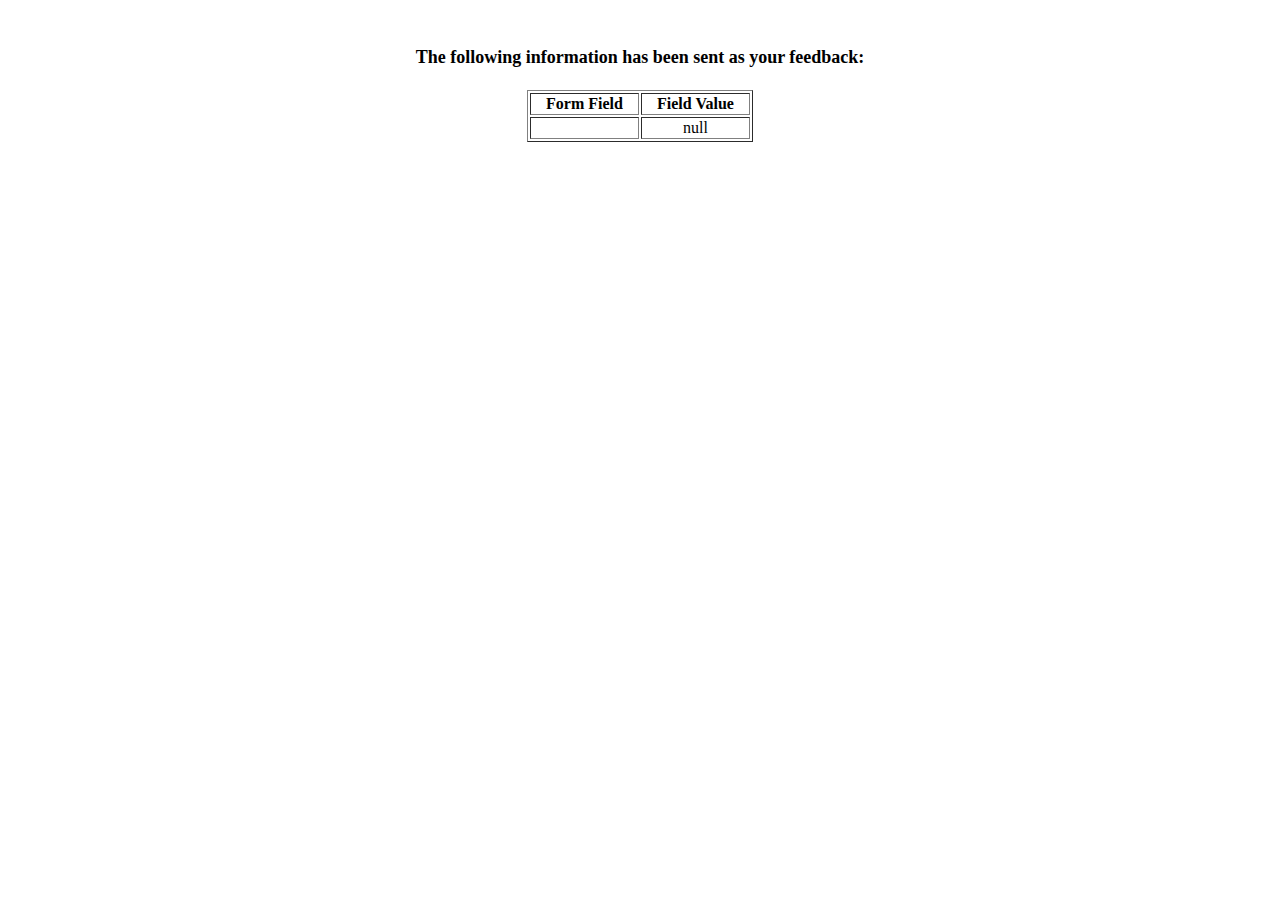
<file: assets/pages/show_data.html>
<html>
<head>
<title>Feedback Sent</title>
</head>
<body>
<p align=center>&nbsp;</p>
<h1 align=center><font size="+1">The following information has been sent as your
  feedback:</font></h1>

<table border="1" align=center width="226">
  <tr>
    <th align="center">Form Field</th>
    <th align="center">Field Value</th>
  </tr>

<script language="javascript">
var args = location.search.substr(1).split('&');
for (var i = 0; i < args.length; ++i) {
  var parts = args[i].split('=');
  if (parts != null) {
    var field = parts[0];
    var value = parts[1];
    if (value == null) {
      value = "null"
    }
    else {
      value = '"' + unescape(value.replace(/\+/g, ' ')) + '"';
    }

    document.writeln('<tr><td align="center">' + field + '</td>');
    document.writeln('<td align="center">' + value + '</td></tr>');
  }
}
</script>

<noscript>
<tr><td>
<p>You need to turn on Javascript in your browser.</p>

<p>In Microsoft Internet Explorer 4 or greater:</p>
<ul>
<li>From the "Tools" menu (in IE 4, it's the "View" menu), select "Internet Options".</li>
<li>Click on the "Security" tab.</li>
<li>Click on the "Custom Level" button. (In IE 4, select "Custom"
and then click on "Settings...".)</li>
<li>Under "Active scripting" make sure "Enable" is selected.</li>
</ul>

<p>In Netscape version 4 or greater:</p>
<ul>
<li>From the <b>Edit</b> menu, select <b>Preferences</b>.</li>
<li>In the <b>Category</b> list on the left, click on the word "Advanced".</li>
<li>In the panel on the right, make sure "Enable JavaScript" is checked.</li>
<li>Click the <b>OK</b> button.</li>
</ul>

</td></tr>
</noscript>

</table>
</body>
</html>
</file>
<file: assets/styles/style.css>
html{
    overflow-x: hidden;
    scroll-behavior: smooth;
}

*{
    margin: 0;
    padding: 0;
    box-sizing: border-box;
}

@import url('https://fonts.googleapis.com/css2?family=Poppins:wght@300;500;600;800&display=swap');

body {
    background-color: var(--background);
    font-family: 'Poppins', sans-serif;
}

#background_image1 {
    min-height: 70vh;
    background-size: contain;
}

nav {
    height: 10vh;
    filter: drop-shadow(3px 4px 5px #3A3A3A);
}

.nav:hover{
    color:  #24a9e2 !important;
}

header i:hover{
    color: #24a9e2;
}

header{
    padding: .4rem;
    height: 6rem;
    width: 100%;
    left: 0;
    z-index: 999;
    border-bottom: solid 1px gray;
}

footer img{
    width: 100%;
}

main{
    margin-left: auto;
    margin-right: auto;
    
}

img {
    max-width: 100%;
    height: auto;
  }

h3 {
    font-size: 6vh;
    background: -webkit-linear-gradient(222deg, #3398DB, #8E43AD);
    -webkit-background-clip: text;
    -webkit-text-fill-color: transparent;
    flex-wrap: wrap;
    padding-top: 2rem;
}

.h3_remedios{
    width: 100%;
}

h4 {
    font-size: 35px;
    color: #646464;
}

.p_home {
    font-size: 20px;
    color: #646464;
}

.imagen_home_animales {
    filter: drop-shadow(2px 5px 5px #3A3A3A);
}

.boton {
    background-color: #24a9e2;
    border: none;
    color: white;
    padding: 7px 7px 7px 7px;
    text-align: center;
    text-decoration: none;
    display: inline-block;
    font-size: 18px;
    border-radius: 5px;
}

.boton:hover {
    transform: scale(1.2);
    background-color: #24a9e2;
}

.form-control1 {
    height: 2.5em;
    width: 15em;
    border-radius: 20px;
    background: linear-gradient(
        135deg,
        rgba(255, 255, 255, 0.1)
        rgba(255, 255, 255, 0.1)
    );
    box-shadow: 0 8px 32px 0 rgba(0, 0, 0, 0.36);
    border: 1px solid rgba(255, 255, 255, 0.1);
}

form{
    display: flex;
    justify-content: center;
    align-items: center;
    display: flex;
    flex-direction: column;
    width: 100%;
}

.form {
    width: 100%;
    height: auto;
    display: flex;
    align-items: center;
    flex-direction: column;
    text-align: center;
    color: grey;
    font-size: 20px;
    gap: 20px;
}

.form-control2 {
    height: 2.5em;
    width: 15em;
    border-radius: 20px;
    background: linear-gradient(
        135deg,
        rgba(255, 255, 255, 0.1)
        rgba(255, 255, 255, 0.1)
    );
    box-shadow: 0 8px 32px 0 rgba(0, 0, 0, 0.36);
    border: 1px solid rgba(255, 255, 255, 0.1);
}

.form-control3 {
    height: 8em;
    width: 15em;
    border-radius: 20px;
    background: linear-gradient(
        135deg,
        rgba(255, 255, 255, 0.1)
        rgba(255, 255, 255, 0.1)
    );
    box-shadow: 0 8px 32px 0 rgba(0, 0, 0, 0.36);
    border: 1px solid rgba(255, 255, 255, 0.1);
}

.name_form {
    display: flex;
    align-items: center;
    text-align: center;
    flex-direction: column;
    justify-content: space-around;
    gap: 15px;
}

.email_form {
    display: flex;
    align-items: center;
    text-align: center;
    flex-direction: column;
    justify-content: space-around;
    gap: 15px;
}

.card_body{
    display: flex;
    align-items: center;
    text-align: center;
    flex-direction: row;
    justify-content: space-between;
    width: 80%;
}

/* MAIN */
main #cont_card_remedios , main #cont_card_juguetes {
    padding: 20% ; 
    gap: 10rem;
    /* height: 100%; */
}

/* CARTA COMIDA */


#cont_card_remedios .card , #cont_card_juguetes .card{
    height: 77%;
    border-radius: 2rem;
    margin-bottom: 0.5rem;
}

#cont_card_remedios .card p , #cont_card_juguetes .card p{
    color: #24a9e2;
    margin: 0%;
    width: 80%;
    height: 10%;
    text-align: end;
    font-weight: bolder;
}

#cont_card_remedios .card img , #cont_card_juguetes .card img{
    border-radius: 2rem !important;
    height: auto;
    object-fit: contain;
}

#cont_card_remedios .card .card_body , #cont_card_juguetes .card .card_body{
    padding: 0.2em;
    border-radius: 0 0 2rem 2rem;
    display: flex;
    align-items: center;
    width: 100%;
    height: 30%;
    background-color: #24a9e2;
}

#cont_card_remedios .card .card_body .card_text , #cont_card_juguetes .card .card_body .card_text{
    width: 100%;
    height: 80%;
    font-size: 0.8rem;
    text-align: center;
    color: white;
}

#cont_card_remedios .boton_card , #cont_card_juguetes .boton_card {
    border: solid 1px rgb(191, 188, 188);
    display: flex;
    align-items: center;
    justify-content: center;
    background-color: #fcfcfc;
    border-radius: 1rem;
    width: 100%;
    height: 14%;
}

#cont_card_remedios .boton_card p , #cont_card_juguetes .boton_card p{
    display: flex;
    align-items: center;
    justify-content: center;
    margin: 0%;
    color: #24a9e2;
    width: 70%;
    height: 80%;
    text-align: center;
    font-weight: 650;
    font-size: 1rem;
}

#cont_card_remedios .boton_card a , #cont_card_juguetes .boton_card a {
    display: flex;
    align-items: center;
    height: 80%;
}

#cont_card_remedios .boton_card img , #cont_card_juguetes .boton_card img {
    mask-size: cover;
    fill: rgb(36, 145, 72);
    height: 50%;
}

.mapa_contacto {
    border-radius: 10px;
    box-shadow: 4px 5px 5px #3A3A3A;
}

.container-form {
    border-radius: 10px;
    filter: drop-shadow(4px 5px 5px #3A3A3A);
}

.img-fluid{
    height: 3.5em;
}

/* INICIO FOOTER */

.footer_css {
    min-height: 60vh;
    background-image: url(../images/footer.png);
    background-position: center;
    background-size: cover;
    display: flex;
    flex-direction: column;
    justify-content: end;
    /* box-shadow: 5px 5px 5px #3A3A3A; */
}            

.footer_contenido {
    display: flex;
    /* flex-direction: row; */
    justify-content: space-around;
    /* justify-items: space-between; */
    padding: 1rem;
}

.iconos_footer{
    display: flex;
    flex-direction: column;
    padding: 20px;
}

.descarga_footer {
    width: 100px;
    height: 75px;
}

.imagen_pagos {
    display: flex;
    flex-direction: row;
    justify-items: center;
    justify-content: center;
    gap: 10px;
}

.master_logo {
    width: 50px;
    height: 40px;
}

.visa_logo {
    width: 70px;
    height: 25px;
}

.footer_seccion2{
    display: flex;
    flex-direction: column;
    gap: 1rem;
}

.footer_contenido .footer_seccion2 p{
    margin: 0;
}

.footer_seccion3 .icon{
    display: flex;
    justify-content: center;
    gap: 0.3em;
}

/*/////////////////DARK MODE//////////////////*/
[data-theme="light"] {
        background-image: url(../images/fondo1.jpg);
        background-repeat: no-repeat;
        background-position: center;
        background-attachment: fixed;
        background-size: cover;
        /* background-blend-mode: hard-light; */
        --primary : #1e8fc0;
        --text: #000;
}

[data-theme="dark"] {
    background-image: url(../images/fondo.jpg);
    background-repeat: no-repeat;
    background-position: center;
    background-attachment: fixed;
    background-size: cover;
    /* background-blend-mode: hard-light; */
    --primary : #ed7bda;
    --text: #fff;
}



/* Estilos del switch */

.switch {
    position: relative;
    display: inline-block;
    width: 65px;
    height: 38px;
    border: solid 3px black;
    border-radius: 15px;
}

.switch input { 
    opacity: 0;
    width: 0;
    height: 0;
}

.slider {
    position: absolute;
    cursor: pointer;
    top: 0;
    left: 0;
    right: 0;
    bottom: 0;
    
    -webkit-transition: .4s;
    transition: .4s;
    border-radius: 34px;
}

.slider:before {
    position: absolute;
    content: "";
    height: 26px;
    width: 26px;
    left: 4px;
    bottom: 4px;
    background-color: var(--primary);
    -webkit-transition: .4s;
    transition: .4s;
    border-radius: 50%;
}

input:checked + .slider {
    background-color: var(--background);
}

input:checked + .slider:before {
    -webkit-transform: translateX(26px);
    -ms-transform: translateX(26px);
    transform: translateX(26px);
}

.main_carrito{
    min-height: 32vh;
}



/*////////////////////////MEDIAS QUERIES///////////////////////*/


@media screen and (max-width: 520px){
    .home_resp{
        display: flex;
        flex-direction: column;
        flex-wrap: wrap;
    }
    .Dnone{
        display: none;
    }
    .footer_css{
        width: 100%;
        height: auto;
        margin-bottom: 0;
        background-image: linear-gradient(to right, #24a9e1, #56a4f2, #8d9af8, #c28cf0, #ef7ad8);
        
    }
    .footer_contenido{
        flex-direction: column;
        align-items: center;
        gap: 10px;
    }
}

@media screen and (max-width: 640px){
    .mapa_contacto {
         width: 20rem;
        height: 20rem;
    }
    }
    
    
    @media screen and (max-width: 415px){
        .ubication{
          max-width: 15rem;
        
        }
    }
@media screen and (max-width: 360px){
    .tableflex{
        display: flex;
        flex-wrap: wrap;
    }
}
</file>
